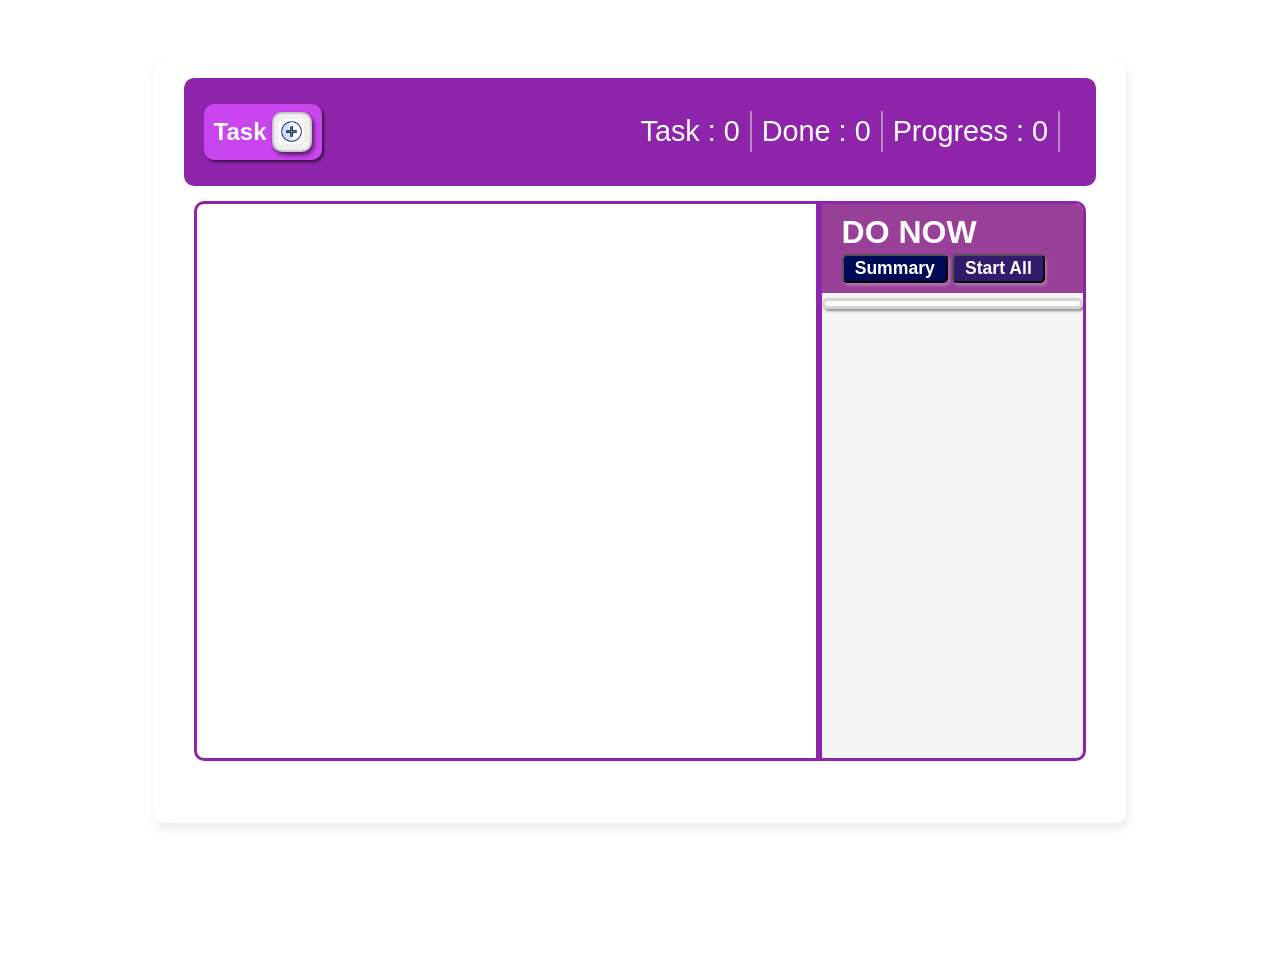
<file: index.html>
<!DOCTYPE html>
<html lang="en">
<head>
    <meta charset="UTF-8">
    <meta name="viewport" content="width=device-width, initial-scale=1.0">
    <title>ToDo List - CSI</title>
    <link rel="stylesheet" href="style.css">
</head>
<body>

 
 

    
   


  <!--main container-->
  <div class="main-container" id="
  main-container">

  <!--task header-->
  <div class="task-header">
    <div class="add-task">
      <h1>Task</h1>
      <button id="add-task" onclick="showAddPopup()">
        <img src="add.gif" alt="">
      </button>
    </div>

    <div class="header-details">
      <!--header detail list-->
      <div class="total-task" id="totalTask">Task : 0 </div>
      <div id="task-done-counter">Done : 0</div>
      <div class="progress" id="progress">
        In Progress :0

      </div>
    </div>
  </div>

  <div class="task-section">
    <div class="task-list" id="listTask">
        
    </div>
    
    <div class="to-do">
      <div class="do-now-heading">
        <h1>DO NOW</h1>  
        <a href="summary.html"><button id="summary" onclick="addSummary()">
        Summary</button></a>
        <button id="start-all" onclick="rapidFireTask()">Start All</button>
      </div>

       <div class="nowTaskList" id="nowTaskList">
        
       </div>

      </div>
      </div>



    </div>
    
  </div>

  

</div> <!-- end of main-container -->

<!--
<div class="main-summary-div">

  <div class="summary-header">
    <h1>Summary of the Day</h1>
  </div>

  <div class="summary-details" id="summary-details">
    
  </div>

</div>

-->

<div class="overlay" id="overlay"></div>
<div class="popup" id="popup">

  
  

  <form id="addTaskForm">
    
    <h2>Add New Task</h2>
    <input type="text" id="taskInput" name="taskname" placeholder="Enter task name">

    <h3>Start</h3>
    <input type="date" id="start-date" name="taskstart">

     <h3>Time</h3>
    <input type="time" id="start-time" name="taskstart" step="1">


    <h3>End</h3>
    <input type="date" id="end-date" name="taskend">

    <div class="task-priority">
      <select class="progress" id="taskProgress">
            <option value="in-progress">In Progress</option>
            <option value="done">Done</option>
            <option value="not started">Not started</option>
        </select> 

        <select class="difficulty" id="taskDifficulty">
            <option value="hard">Hard</option>
            <option value="medium">Medium</option>
            <option value="easy">Easy</option>
        </select>
    </div>
   
  </form>

   <div class="add-task-btns">
      <button id="addTaskBtn" type="button" onclick="addTask()">
        <img src="plus.png" alt=""><span>Add</span></button>
      <button id="closebtn" type="button" onclick="closeAddPopup()">
        <img src="x-button.png" alt=""><span>cancel</span></button>
    </div>
  
</div>


<div class="task-timer-div" id="task-timer-div"></div>

<div class="timer-popup" id="timer-popup">
  <div class="task-timer-input">
    <input type="number" placeholder="Hours" id="timer-hours" min="0">
    <input type="number" placeholder="Minutes" id="timer-minutes" min="0">
    <input type="number" placeholder="Seconds" id="timer-seconds" min="0">
  </div>
   

  <div id="timer-display">

  </div>

  <div class="timer-btns">
    <button id="btn-timer-start" onclick="startTimer()">Start</button>
  <button id="btn-timer-set" onclick="setTime()">set</button>
  <button id="btn-timer-pause" onclick="pauseTimer()">pause</button>
  <button id="btn-timer-reset" onclick="resetTimer()">reset</button>
  <button id="btn-timer-close" onclick="closeTimer()">Close</button>
  <button id="btn-timer-skip" onclick="skipTimer()">skip</button>
  </div>


    
</div>


<div class="rapid-fire-overlay" id="rapid-fire-overlay"></div>
<div class="rapid-fire-popup" id="rapid-fire-popup">
  <h3>start all tasks</h3>
  

  

   
  </div>
</div>

    <script src="script(1).js"></script>
</body>
</html>
</file>
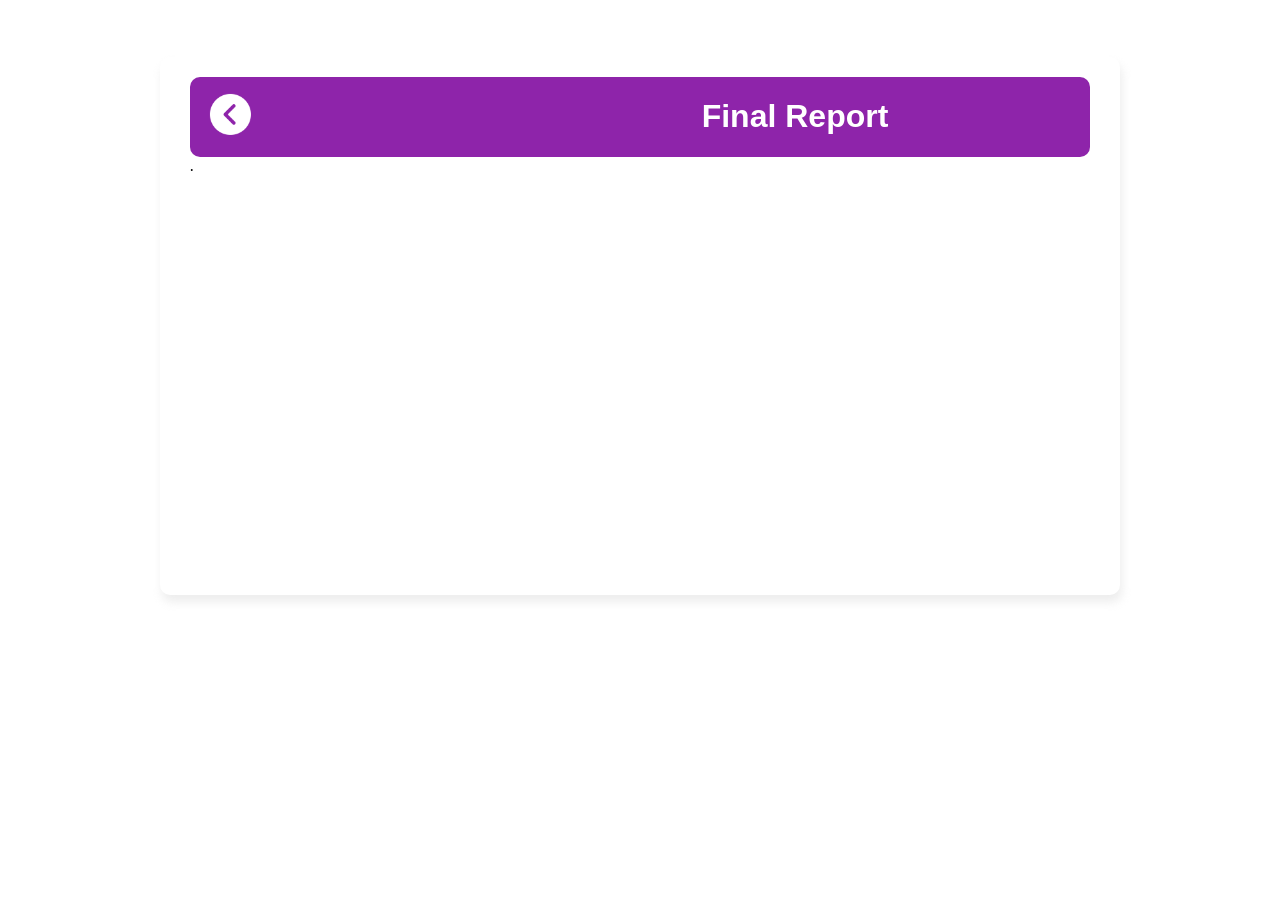
<file: summary.html>
<!DOCTYPE html>
<html lang="en">
<head>
    <meta charset="UTF-8">
    <meta name="viewport" content="width=device-width, initial-scale=1.0">
    <title>Document</title>

    <style>
        .main-container{
             height: 85%;
   border-radius: 10px;
   overflow: auto;
   flex-direction: column;
   overflow: hidden;
   margin: 4.5% 12%;
    box-shadow: 2px 7px 10px rgba(226, 225, 225, 0.61);
    padding: 20px 30px;
        }

        .summary-header{
             height: 12%;
    width: 100%;
    background-color: #8E24AA;
    backdrop-filter: blur(6px);
    backdrop-filter: blur(4px);
    border-radius: 10px;
    display: flex;
    flex-wrap: wrap;
    
    align-items: center;
    color: white;
    font-family: sans-serif;
   font-size: 1rem;


        }
        .summary-header img{
            height: 8%;
            width: 8%;
            transform: rotate(180deg);
            filter: invert();
            margin-left: 4%;

        }
        .summary-header img:active{
            scale: .9;

    
        }

            #done_task_div
            {
               
                height: 400px;
                overflow: auto;
            }

      
            .done-task{
                padding: 10px ;
                border: 2px solid rgba(0, 0, 0, 0.494);
                margin-top: 10px;
                border-radius: 5px;
                box-shadow: 2px 3px 4px rgba(0, 0, 0, 0.552);

            }

            .task-time{
                background-color: rgb(0, 186, 0);
                color: white;
                padding: 8px 10px;
                border-radius: 5px;
font-weight: 600;
                border: none;
                margin-left: 50%;
                margin-top: 10px;
                font-size: 2rem;

                



            }

.taskobjheader{
    display: flex;
    border-bottom: 2px solid black;
    


}
      
.taskobjheader h2{
  font-family: sans-serif;
  font-size: 1.5rem;
  text-transform: capitalize;
  width: 200px;


}

.taskobjheader p{
    margin-left: 60%;
    font-size: 1.2rem;
    font-family: sans-serif;
    border: 2px solid black;
    border-radius: 10px;
    padding: 2px 5px;






}


.task-drop-sum{
    font-size: 1rem;
    background-color: red;
    color: white;
    display: block;
    padding: .5%;
    border-radius: 5px;
    margin-top: .6%;
    text-transform: capitalize;


    width: 6.5%;
    font-weight: 550;

    font-family: 'Lucida Sans', 'Lucida Sans Regular', 'Lucida Grande', 'Lucida Sans Unicode', Geneva, Verdana, sans-serif;

}


@media(max-width:768px){
    .taskobjheader p{
        margin-left: 10%;
    }

    .task-time{
        margin-left: 35%;
    }

    .task-drop-sum{
        width: 70px;

    }
}
       

        
    </style>
</head>
<body>
    <div class="main-container">


        <div class="summary-header">
            <a href="index.html"><img src="next.png" alt=""></a>
            <h1>Final Report</h1>
        </div>

        <div class="summary-section" id="summary-section">
            .
            <div id="done_task_div"></div>
        </div>

    </div>

    <script>

       
let done_tasks = JSON.parse(localStorage.getItem("Donetasks")) || [];


let done_task_div = document.getElementById("done_task_div");

done_task_div.innerHTML = "";


done_tasks.forEach(task => {
    let taskElement = document.createElement("div");
    taskElement.className = "done-task"; 

    taskElement.innerHTML = `
        <div class="taskobjheader">
                <h2>${task.task_name}</h2>
                <p ><span>Completed :</span> ${task.task_end}</p>
          </div>
          <div class="task-drop-sum">${task.task_diff}</div>

          <button class="task-time">${task.task_time}</button>
          
          
       

    `;

    done_task_div.appendChild(taskElement);
});


    </script>
</body>
</html>
</file>
<file: style.css>
*{
    margin: 0;
    padding: 0;
    box-sizing: border-box;

}

body{

   
height: 100vh;

}
#summary, #start-all{
    padding: 1% 5%;
    background-color: #000B58;
    color: white;
    font-weight: 600;
    font-size: 1.1rem;
    border-radius: 5px; 
    cursor: pointer;   
    transition: all .3s ease;
    box-shadow: 2px 3px 3px rgba(255, 255, 255, 0.252);
   
    overflow: hidden;
}
#summary:active , #start-all:active{
    box-shadow: 2px 3px 4px white;
}



#summary{
    margin-left: 0%;
    margin-top: 1%;
}

#start-all{
    background-color: #000a58ab;
   
}

 @keyframes mainContainer {0% 
    { transform: translateX(-50px); opacity: 0; }
     100% { transform: translateX(0); opacity: 1;}
}

  

    

   
    

.main-container{
    

   height: 85%;
   border-radius: 10px;
   overflow: hidden;
   margin: 4.5% 12%;
    box-shadow: 2px 7px 10px rgba(226, 225, 225, 0.61);
    padding: 20px 30px;
    backdrop-filter: blur(6px);
    

    animation: mainContainer .8s ease 0s 1 ; 

}

.task-header{
    
    height: 15%;
    width: 100%;
    background-color: #8E24AA;
    backdrop-filter: blur(6px);
    backdrop-filter: blur(4px);
    border-radius: 10px;
    display: flex;
    flex-wrap: wrap;
    justify-content: space-between;
    align-items: center;
    

}

.header-details{
    display: flex;
    flex-wrap: wrap;
    color: white;
    text-transform: capitalize;
    margin-right:2%;
    border-radius: 10px;
    padding: 1% 2%;
    font-size:1.8rem;
}

.header-details div{
    font-family: sans-serif;
    border-right: 2px solid rgba(215, 214, 214, 0.563);
    padding: 4px 10px;
}

.task-rem{
    cursor: pointer;
    transition: all .2s ease;
    border-radius: 50%;
    height: 1.8rem;
    width: 1.8rem;
    font-weight: 600;
    
    background-color: black;
    color: white;
   margin-left: 20%;
}

.task-rem:hover{
    background-color: rgba(0, 0, 0, 0.624);
}

@media (max-width: 768px) {

    .main-container{
        height: auto;
    }
  .task-header {
    flex-direction: column; 
    height: auto;          
           
    justify-content: center; 
    align-items:stretch;    
  }
  .add-task{
    display: flex;
    justify-content: center;
    align-items: center;
    margin: 5px 10px;
    font-size: 1rem;

  }

  .task-header{
    width: 100%;
  }

  
  .do-now-heading{
    flex-direction: column;
  }

  .doNowName{

  }

  .task-drop-now{
    width: 100%;
  }

  .header-details{
    display: flex;
    justify-content: center;
    align-items: center;
    margin: 5px 10px;
    font-size: 1rem;

  }

  .popup{
    width: 80%;
    padding: 1px;
    
  }

  .task-div p{
    display: flex;
   
    flex-wrap: wrap;
    width: 100%;

  }

  .task-div p span{
    
    width: 100%;


  }

  .task-div p button{
    width: 100%;
    margin: 10px 0px;


  }
  .do-now p{
    display: flex;
    flex-wrap: wrap;
}

.do-now{
    padding: 3% 3%;
}
.task-section{
    flex-wrap: wrap;
}







  
  
}


.task-section{
    height: 80%;
    width: 100%;
    transform: translateX();
    background-color: rgba(255, 255, 255, 0.886);
    border-radius: 10px;
    backdrop-filter: blur(6px);
    
    margin-top: 5px;
    display: flex;
    flex-wrap: wrap;
    padding: 10px ;
}

.task-list{
    overflow: auto;
    height: 100%;
    width: 70%;
    border-radius: 10px 0px 0px 10px;
    border: 3px solid #8E24AA;
    padding: 10px 10px;
}
.doNowName{
    border-bottom: 2px solid rgba(75, 75, 75, 0.576);
    padding-bottom:2%;
    
}
.to-do{
    
    height: 100%;
    width: 30%;
    border-radius: 0px 10px 10px 0px;
    border: 3px solid #8E24AA;
   overflow: auto;

   background-color: whitesmoke;
    
    
}

.do-now-heading{
    background-color: rgb(152, 63, 152);
   max-height: fit-content;
    color: white;
    max-height: fit-content;
    padding: 10px 20px;
   
}

.do-now-heading h1{
    font-family: sans-serif;
    font-size: 2rem;
    
}

.add-task{
    background-color: #c945ed;
    margin-left: 20px;
    padding: 8px 10px;
    border-radius: 10px;
    box-shadow: 2px 2px 3px rgba(0, 0, 0, 0.591);
    display: flex;
    align-items: center;
    gap: 5px;
    color: white;
   

}



.add-task h1{
    font-size: 1.5rem;
    font-family: sans-serif;
}
#add-task:active{
    scale: .9;
}
#add-task:hover{
    transform: scale(1.02);
    background-color: orange;
    color: white;


}

#add-task:hover img{
    border-radius: 50%;
}
#add-task img{
    height: 25px;
    width: 25px;
    background: transparent;
    transition: all .4s ease;
    
}

#add-task{
    display: flex;
    justify-content: center;
    align-items: center;
    transition: all .3s ease;
    box-shadow: 2px 3px 4px rgba(0, 0, 0, 0.59);
    cursor: pointer;
    border: 2px solid rgba(128, 128, 128, 0.348);
}

.add-task button{
    font-size: 2rem;
    height: 40px;
    width: 40px;
    border: none;
    outline: none;
    border-radius: 10px;
    font-weight: 700;

}
 @keyframes taskDiv {0% 
    { transform: translateY(-50px); opacity: 0; } 
    100% { transform: translateY(0); opacity: 1;}
 }

 .task-div{
    animation: taskDiv .7s ease 0s 1 normal none; 
}
 
.task-div, #nowTaskList {
    border: 3px solid rgb(212, 212, 212);
    background-color: rgba(255, 255, 255, 0.64);
text-transform: capitalize;
   
   padding: 1% 2%;
   margin-top: 2%;
   box-shadow: 2px 2px 3px  rgba(0, 0, 0, 0.445);
   border-radius: 10px;
    font-family: sans-serif;
    width: 100%;

}

#nowTaskList{
    height: auto;
}

.task-div p{
    
    
    margin-top: 10px;
    font-size: 1rem;
    border: 2px solid rgba(0, 0, 0, 0.236);
    border-radius: 10px;
    padding: 2px 1%;
    border-radius: 5px;
    max-width: max-content;
}


.task-dropdowns{
    display: flex;
    gap: 1%;
}


.taskobjheader{
    margin-top: -10px;
    border-bottom: 2px solid rgba(0, 0, 0, 0.585);
    
    display: flex;
    padding-bottom: 1px;
    justify-content: space-between;
    align-items: center;
}

.task-div h3{
    font-size: 1.2rem;
    margin-top: 10px;
    font-weight: 550;
    
    
}

.task-div span{
   

    font-weight: 600;
    font-family: Cambria, Cochin, Georgia, Times, 'Times New Roman', serif;
    margin-right: 10px;

}
.to-do-now{
    margin-left: 300px;
    padding: 10px 15px;
    background-color: #8E24AA;
    color: white;
    border: none;
    margin-right: 5px;
    font-size: 1rem;
    border-radius: 5px;

}


.do-now{
   padding: 8px 10px;
    border: 2px solid rgba(0, 0, 0, 0.442);
    box-shadow: 2px 3px 5px rgba(0, 0, 0, 0.386);
   
    border-radius: 10px;
    color: black;
 

}


.duedate{
    font-weight: 400;
    margin-left: 8%;
    margin-right: 0;
    margin-bottom: 8%;
    font-size: .1rem;
    border: 1px solid rgba(0, 0, 0, 0.598);
    border-radius: 5px;
    padding: 1%;
}
.do-now span{
    
    margin-right: 10px;
    font-size: 1rem;
}

.task-time{
    border-bottom: 2px solid rgba(75, 75, 75, 0.576);
    padding-bottom:1%;
    font-weight: 600;
    font-size: 1.4rem;



}



.task-drop-now{
background-color: #4CAF50;
color: white;

width: 70px;
border-radius: 5px;

padding: 1% 2%;
margin:  3% 0px;
border-bottom: 2px solid black;



}
.do-now p{
}


.task-div select{
    border-radius: 5px;
    padding: 3px 5px;
    font-family: sans-serif;
    color: white;
    background-color: green;
    font-weight: 550;
    margin-top: 10px;

}


.taskToDo h4{
    font-size: 2rem;
}
.set-timer{
    font-size: 1rem;
    border-radius: 4px;
    background-color: green;
    border: none;
padding: 5px 10px;
margin-top: 2%;
color: white;
 box-shadow: 2px 2px 1px black;
    cursor: pointer;
    transition: all .3s ease;


}


.set-timer:hover{
    background:transparent;
   color: black;
   background-color: rgba(0, 128, 0, 0.571);
    
}
.set-timer:active{
    background-color: green;
    color: white;

}

.task-done{
    border-radius: 4px;
    background-color: white;
    color: black;
    padding: 5px 10px;
    font-weight: 600;
    box-shadow: 2px 2px 1px black;
    cursor: pointer;
    transition: all .3s ease;
}

.task-done:hover{
    transform: translateY(-1px);
    
}

.task-done:active{
    scale: .9;
    color: white;
}



.task-div select option{
    background-color: white;
    color: black;

}

#task-name{
    font-size:1.5rem;
    font-family: sans-serif;


}
.overlay , .task-timer-div , .rapid-fire-overlay{
  display: none;               /* hidden by default */
  position: fixed;
  top: 0; left: 0;
  width: 100%;
  height: 100%;
  background: rgba(0,0,0,0.5); /* semi-transparent black */
  z-index: 100;                /* sits behind popup */
}

.timer-popup{
    color: white;
}

 @keyframes popup-show {
    0% {  opacity: 0;} 
    100% { opacity: 1;}
 }

.popup , .timer-popup , .rapid-fire-popup {
    
    animation: popup-show .5s ease ;
  display: none;             
  position: fixed;
  border-radius: 30px;
  background-color: #4289a0;
  top: 50%;
  left: 50%;
  transform: translate(-50%, -50%) scale(.8); 
  color: white; 
  
  width: 40%;
   
  border-radius: 10px;
  box-shadow: 0px 6px 15px rgba(0,0,0,0.3);
  z-index: 101;                
  opacity: 1;
  
  /
}
.rapid-fire-popup{

}
#timer-popup{
    background-color: white;
    max-height: fit-content;
    overflow: hidden;
}

.timer-btns{
    display: grid;
    grid-template-columns:repeat(3,1fr);
    margin-bottom: 10px;
    gap: 4px;
}
#timer-popup button{
    text-transform: capitalize;
    padding: 5%;
    background-color: #134686;
    color: white;
    border: none;
    box-shadow: 2px 3px 1px black;
    font-size: 2rem;
    font-weight: 600;
    margin-left: 10px;
    border-radius: 8px;
    margin-top: 10px;
    transition: all .3s ease;

}

#timer-popup button:hover{
   

    cursor: pointer;
    background-color: rgb(120, 120, 254);

    box-shadow: 2px 4px 1px rgb(0, 0, 0);
    color: white;
    border: 2px solid black;

}

#timer-popup button:active{
    scale: .9;

}


#timer-display{
    font-size: 5rem;
    margin-bottom: 20px;
    font-family: sans-serif;
    font-weight: 700;
    text-align: center;
    margin-top: 10px;
    color: black;



}

.task-timer-input{
    display: flex;
    margin: 10px 20px;

}
.timer-popup input:focus{
    border: 2px solid black;
    
}
.timer-popup input{
    padding: 10px 15px;
    border-radius: 10px;
    border: none;
    font-size: 20px;
    margin-top: 8px;
    margin-left: 5px;

    border: 2px solid rgba(128, 128, 128, 0.421);
    width: 33%;

}


.popup{
    box-shadow: 2px 10px 13px white;
    background-color: white;
    overflow: hidden;
}

.add-task-btns{
    display: flex;
   
}



.add-task-btns button{
    width: 50%;
    
   margin-top: 10px;

    font-size: 2rem;
    transition: all .3s ease;
}

#addTaskBtn{
    background-color: rgb(29, 142, 29);
    color: white;
    font-weight: 600;
    border: none;
    display: flex;
    align-items: center;
    justify-content: center;
    overflow: hidden;
    transition: all .3s ease;

}
#addTaskBtn img{
    transform: translateX(-500%);
    height: 50px;
    transition: all .5s ease;
    margin-bottom: 10px;


    
}

#addTaskBtn span{
    transition: all .5s ease;

    transform: translateX(-50%);
}

#addTaskBtn:hover span{
    transition: all .5s ease;
  transform: translateX(400%);
}

#addTaskBtn:hover img{
    transform: translateX(80%);

}

#addTaskBtn:hover{
    cursor: pointer;
    background-color: rgb(19, 92, 19); ;
}
#closebtn{
    color: white;
    font-weight: 600;
    background-color: rgb(217, 49, 49);
border: none;
display: flex;
justify-content: center;
align-items: center;
overflow: hidden;

}

#closebtn span{
    transform: translateX(-20%);
    transition: all .5s ease;
    text-transform: capitalize;
    
}
#closebtn:hover{
    background-color: rgb(154, 34, 34);
    cursor: pointer;
}
#closebtn:hover span{

    transition: all .5s ease;
    transform: translateX(500%);
}
#closebtn:hover img{
    transform: translateX(100%);
    z-index: 2;
    margin-left: 10px;

}
#closebtn img{
    transition: transform 0.5s ease;
    height: 50px;
    
    transform: translateX(-500%);
    margin-bottom: 10px;
   
}
.popup h2{
    text-align: center;
  font-family: sans-serif;

    font-size: 3rem;
    margin-top: 20px;
    margin-bottom: 20px;
    color: black;
    

    font-weight: 700;

      
}
.popup img{
    height: 150px;
    
    filter: drop-shadow(10px 20px 50px rgba(255, 255, 0, 0.656));
    display: block;
    margin-top: 20px;
    



}



.popup h3{
    font-size: 2rem;
    margin-left: 2px;

margin-top: 15px;
color: green;
font-size: 1.2rem;
margin-bottom: 5px;
font-family: sans-serif;
}

.task-priority{
    margin: 20px 0px;

    text-align: center;
}


.popup select{
    font-size: 1.5rem;
    font-weight: 600;
    padding: 10px;
    background-color: rgb(206, 233, 255);
    border-radius: 10px;
    border: none;
}

.popup select option{
    font-size: 1rem;
    background-color: rgb(40, 40, 89);
    color: white;

}


#addTaskForm input{
    padding: 20px 15px;
    border-radius: 20px;
    border: 2px solid rgb(147, 147, 249);
    outline: none;
    width: 50%;
    font-size: 1.5rem;
    width: 100%;
    text-transform: capitalize;

}

#addTaskForm{
    margin: 30px 50px;


}

.task-drop{
    background-color: #4CAF50;
    color: white;
    padding: 1% ;
    font-size: .1rem;
    border-radius: 2px;


}




.main-summary-div{
   
    background-color: rgba(255, 255, 255, 0.322);
    height: 75%;
   border-radius: 10px;
   width: 70%;
   margin: 10% 20%;
   border: 2px solid rgba(255, 255, 255, 0.4);
    padding: 10px 20px;
    display: flex;

    transform: translate(100%);
}









.completed{
   
    display: flex;
    justify-content: center;
    align-items:center;

    
}



.completed button{
    background-color: rgb(0, 188, 0);
    border: 5px;
    margin-top: -10px;


    color: white;
    font-size: 1.5rem;
    font-weight: 600;
    padding: 8px 20px;
    border: none;

}

.rapidDiv{
    padding: 10px 20px;
    height: 40%;
    background-color: white;
    
}

.rapidTimerDisplay{
    font-size: 3rem;
    color: black;
    font-weight: 600;
    font-family: Cambria, Cochin, Georgia, Times, 'Times New Roman', serif;



}



.rapidDiv li{
    border: 2px solid red;
    padding: 10px;

}
.rapidDiv ul{
overflow: scroll;
height: 400px;
    font-size: 2rem;
    border: 2px solid black;
    padding: 10px 20px;
    border-radius: 20px;
    margin-top: 30px;

    list-style: none;
    text-transform: capitalize;
    font-family: sans-serif;
}


.closeRapidDiv{
    padding: 10px;
    background-color: red;
    color: white;
    border-radius: 10px;
    font-size: 2rem;
    margin-left: 40%;
    margin-top: 10px;
}
</file>
